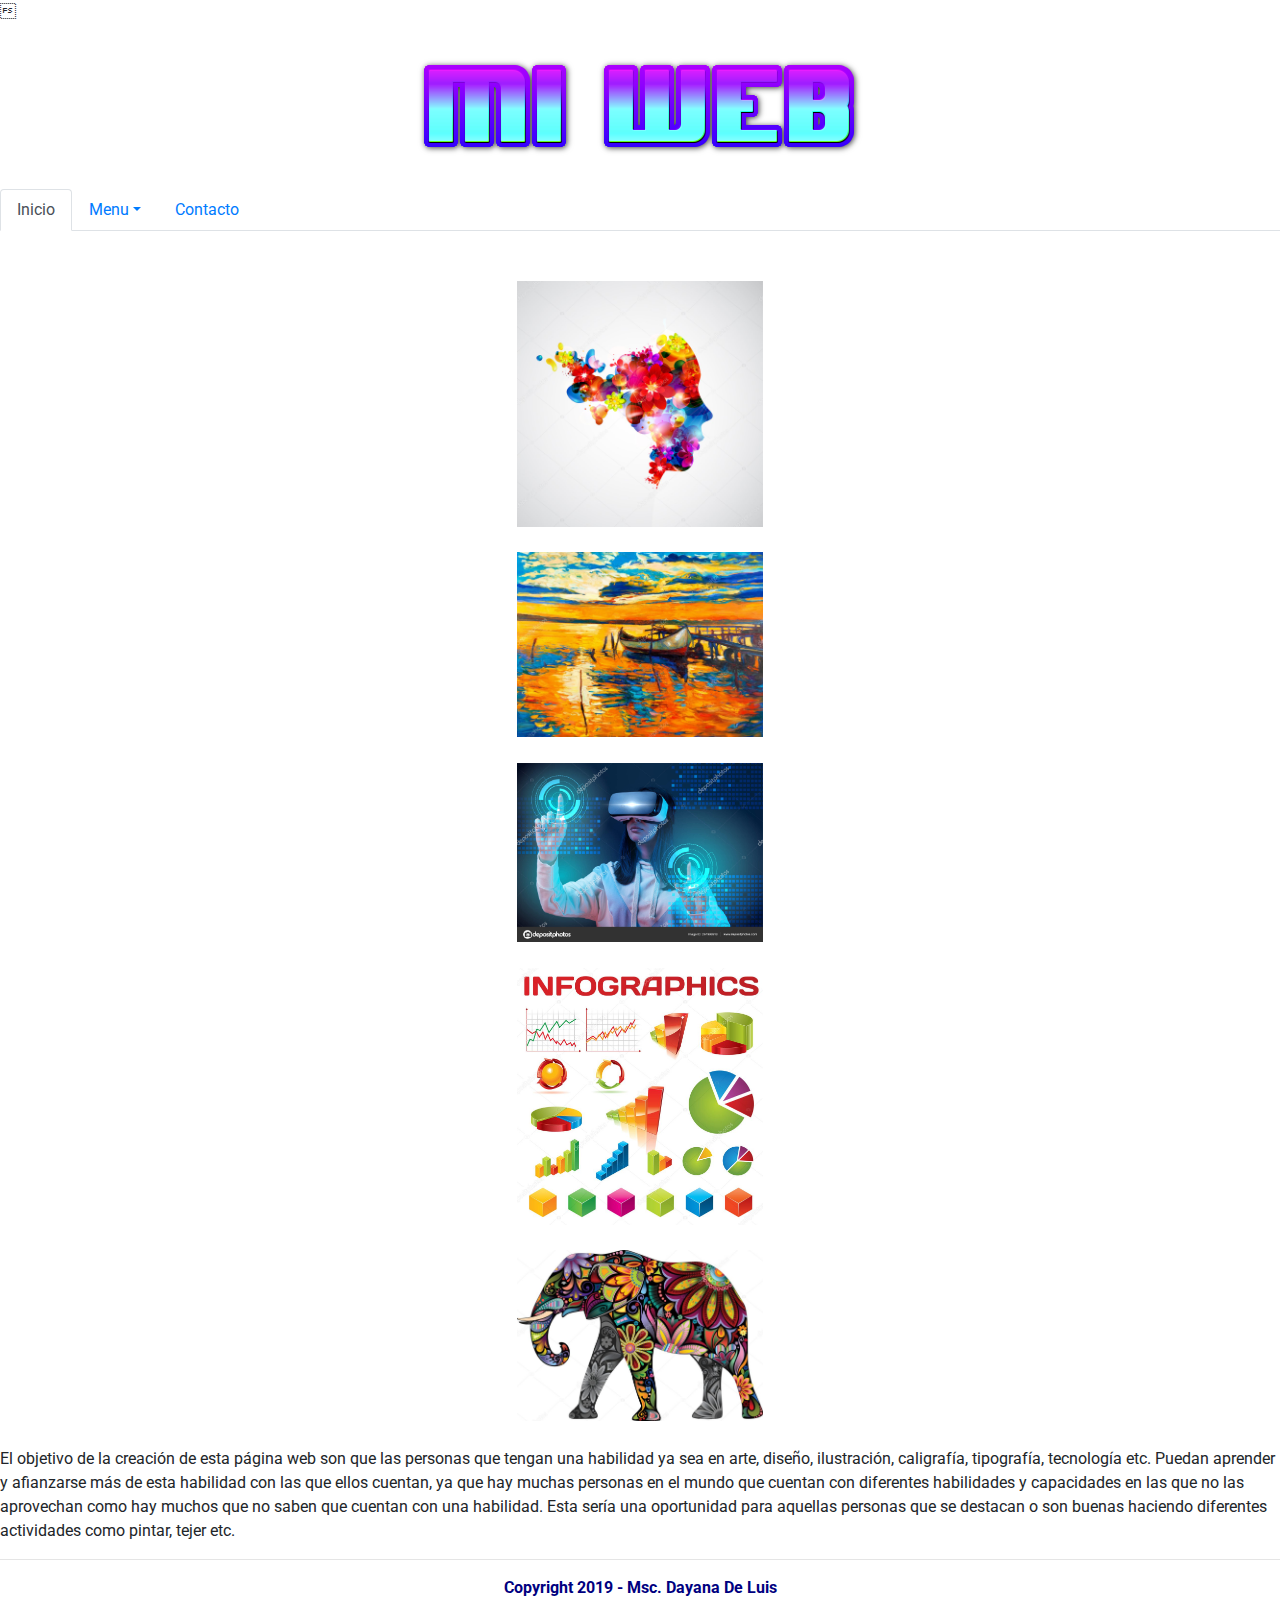
<file: index.html>
﻿
<!DOCTYPE HTML>
<meta charset="utf-8">
<html lang ="es">
<link rel="stylesheet" href="css/bootstrap.min.css">
<link rel="stylesheet" href="css/estilo.css">
<script src="js/jquery-3.4.1.min.js"></script>
<script src="js/bootstrap.bundle.min.js"></script>
<script src="js/menu.js"></script>
<div>
</div>
<head>
</head>

<body>
        <center> <figure><div class="ani"><img src="img/titulo.png" a"></div></figure> </center>


	<header>

	
              <nav>
      <ul class="nav nav-tabs">
          <li class="nav-item">
            <a class="nav-link active" href="#">Inicio</a>
          </li>
          <li class="nav-item dropdown">
            <a class="nav-link dropdown-toggle" data-toggle="dropdown" href="#" role="button" aria-haspopup="true" aria-expanded="false">Menu</a>
            <div class="dropdown-menu">
              <a class="dropdown-item" href="#">Diseño</a>
              <a class="dropdown-item" href="#">Arte</a>
              <a class="dropdown-item" href="#">Tecnologia</a>
              <a class="dropdown-item" href="#">Infografia</a>
              <a class="dropdown-item" href="#">Ilustracion</a>
              <div class="dropdown-divider"></div>
              <a class="dropdown-item" href="#">Blog</a>
   
            </div>
          </li>
          <li class="nav-item">
            <a class="nav-link" href="#">Contacto</a>
          </li>
      </ul>
    </nav><br>
	</header>
	
	<section>
	
		<article class="contenido">
			<header>
				<h2>  </h2>
            </header>
           
            
            <center><figure><div class="ani"><img src="img/diseño.jpg" alt="css3" width="20%" height="20%"></div></figure></center>
            <center><figure><div class="ani"><img src="img/arte.jpg"alt="css3" width="20%" height="20%"></div></figure></center>
            <center><figure><div class="ani"><img src="img/tecno.jpg"alt="css3" width="20%" height="20%"></div></figure></center>
            <center><figure><div class="ani"><img src="img/infrog.jpg"alt="css3" width="20%" height="20%"></div></figure></center>
            <center><figure><div class="ani"><img src="img/ilu.jpg"alt="css3" width="20%" height="20%"></div></figure></center>
            
            





<p>El objetivo de la creación de esta página web son que las personas que tengan una habilidad ya sea en arte, diseño, ilustración,   caligrafía, tipografía, tecnología etc. Puedan aprender y afianzarse más de esta habilidad con las que ellos cuentan, ya que hay muchas personas en el mundo que cuentan con diferentes habilidades y capacidades en las que no las aprovechan como hay muchos que no saben que cuentan con una habilidad. Esta sería una oportunidad para aquellas personas que se destacan o son buenas haciendo diferentes actividades como pintar, tejer etc.</p>
                  
               
		</article>
                 
        
		
		
	</section>

	<hr>
	<footer class="contenido">
		<center><p class="texto">Copyright 2019 - Msc. Dayana De Luis </p></center>
	</footer>

</body>
</html>
</file>
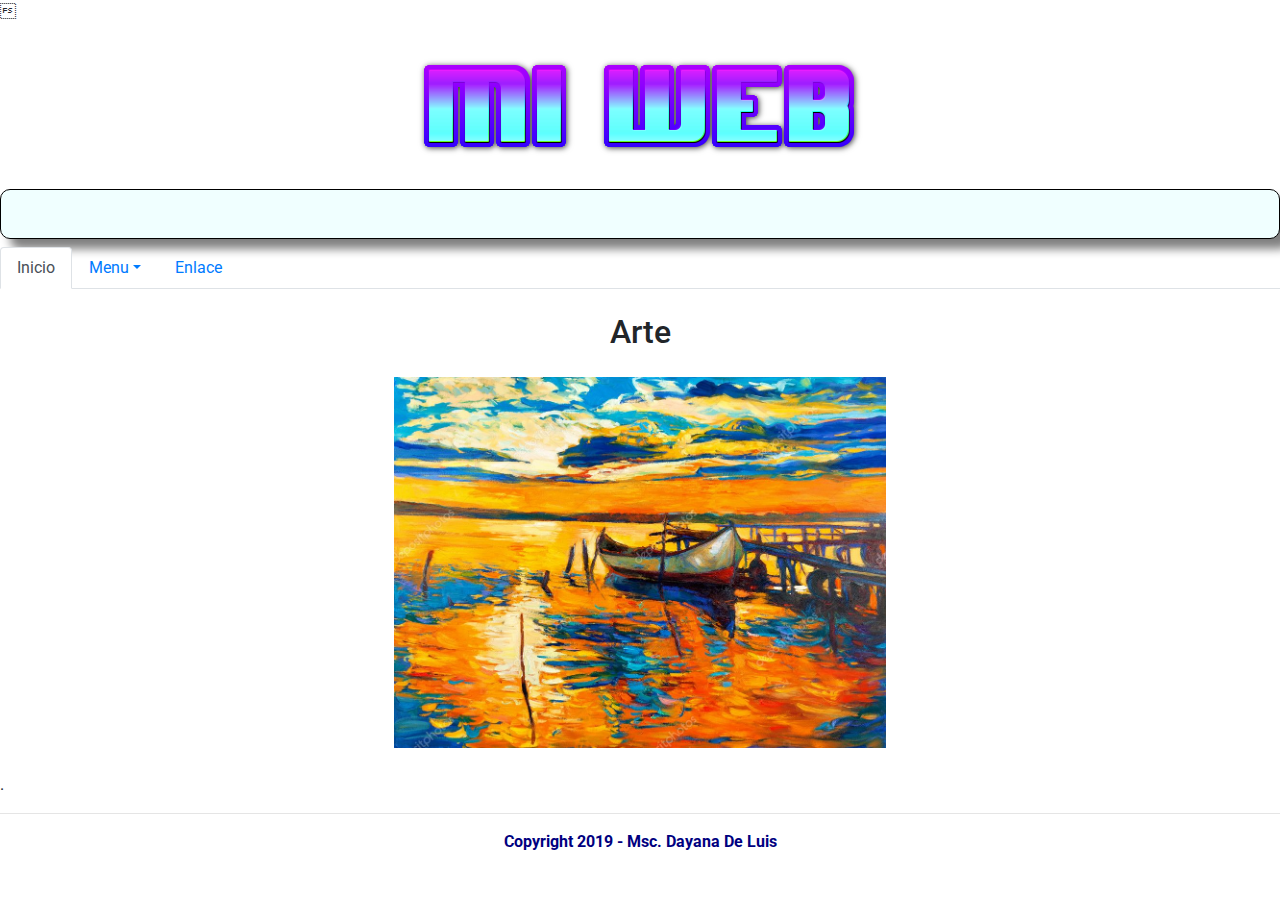
<file: arte.html>
<!DOCTYPE HTML>
<meta charset="utf-8">
<html>
<link rel="stylesheet" href="css/bootstrap.min.css">
<link rel="stylesheet" href="css/estilo.css">
<script src="js/jquery-3.4.1.min.js"></script>
<script src="js/bootstrap.bundle.min.js"></script>
<script src="js/menu.js"></script>
<head>
    
	<title> </title>
</head>

<body>
       <center> <figure><div class="ani"><img src="img/titulo.png" a"></div></figure> </center>



	<header>
        <h1 id="t"></h1>
		<nav>
			
              <nav>
      <ul class="nav nav-tabs">
          <li class="nav-item">
            <a class="nav-link active" href="#">Inicio</a>
          </li>
          <li class="nav-item dropdown">
            <a class="nav-link dropdown-toggle" data-toggle="dropdown" href="#" role="button" aria-haspopup="true" aria-expanded="false">Menu</a>
            <div class="dropdown-menu">
              <a class="dropdown-item" href="#">Dise�o</a>
              <a class="dropdown-item" href="#">Arte</a>
              <a class="dropdown-item" href="#">Tecnologia</a>
              <a class="dropdown-item" href="#">Infografia</a>
              <a class="dropdown-item" href="#">Ilustracion</a>
              <div class="dropdown-divider"></div>
              <a class="dropdown-item" href="#">Blog</a>
              <a class="dropdown-item" href="#">Contactos</a>
            </div>
          </li>
          <li class="nav-item">
            <a class="nav-link" href="#">Enlace</a>
          </li>
      </ul>
    </nav><br>
	</header>
	
	<section>
	
		<article class="contenido">
			<header>
				<center><h2> Arte </h2></center>
            </header>
            <center><figure><div class="ani"><img src="img/arte.jpg"alt="css3" width="40%" height="40%"></div></figure></center>
			<p>.</p>
                    
                  <ul>
                

                </ul>
		</article>
		
		
	</section>

	<hr>
	<footer class="contenido">
		<center><p class="texto">Copyright 2019 - Msc. Dayana De Luis </p></center>
	</footer>

</body>
</html>
</file>
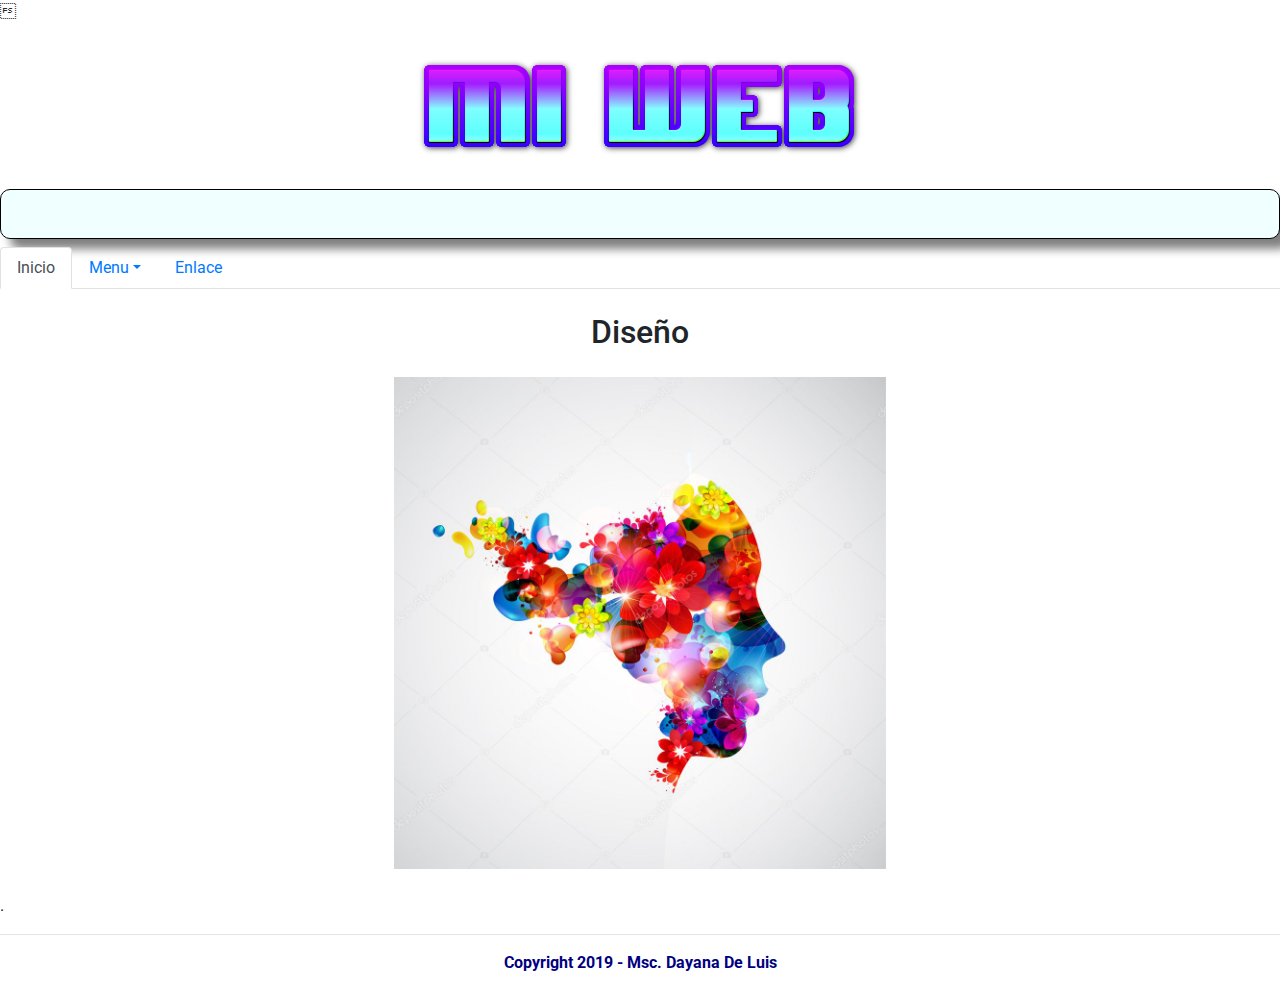
<file: diseño.html>
﻿<!DOCTYPE HTML>
<meta charset="utf-8">
<html>
<link rel="stylesheet" href="css/bootstrap.min.css">
<link rel="stylesheet" href="css/estilo.css">
<script src="js/jquery-3.4.1.min.js"></script>
<script src="js/bootstrap.bundle.min.js"></script>
<script src="js/menu.js"></script>
<head>
    
	<title> </title>
</head>

<body>
       <center> <figure><div class="ani"><img src="img/titulo.png" a"></div></figure> </center>



	<header>
        <h1 id="t"></h1>
		<nav>
			
              <nav>
      <ul class="nav nav-tabs">
          <li class="nav-item">
            <a class="nav-link active" href="#">Inicio</a>
          </li>
          <li class="nav-item dropdown">
            <a class="nav-link dropdown-toggle" data-toggle="dropdown" href="#" role="button" aria-haspopup="true" aria-expanded="false">Menu</a>
            <div class="dropdown-menu">
              <a class="dropdown-item" href="#">Diseño</a>
              <a class="dropdown-item" href="#">Arte</a>
              <a class="dropdown-item" href="#">Tecnologia</a>
              <a class="dropdown-item" href="#">Infografia</a>
              <a class="dropdown-item" href="#">Ilustracion</a>
              <div class="dropdown-divider"></div>
              <a class="dropdown-item" href="#">Blog</a>
              <a class="dropdown-item" href="#">Contactos</a>
            </div>
          </li>
          <li class="nav-item">
            <a class="nav-link" href="#">Enlace</a>
          </li>
      </ul>
    </nav><br>
	</header>
	
	<section>
	
		<article class="contenido">
			<header>
				<center><h2> Diseño </h2></center>
            </header>
            <center><figure><div class="ani"><img src="img/diseño.jpg" alt="css3" width="40%" height="40%"></div></figure></center>
			<p>.</p>
                    
                  <ul>
                

                </ul>
		</article>
		
		
	</section>

	<hr>
	<footer class="contenido">
		<center><p class="texto">Copyright 2019 - Msc. Dayana De Luis </p></center>
	</footer>

</body>
</html>
</file>
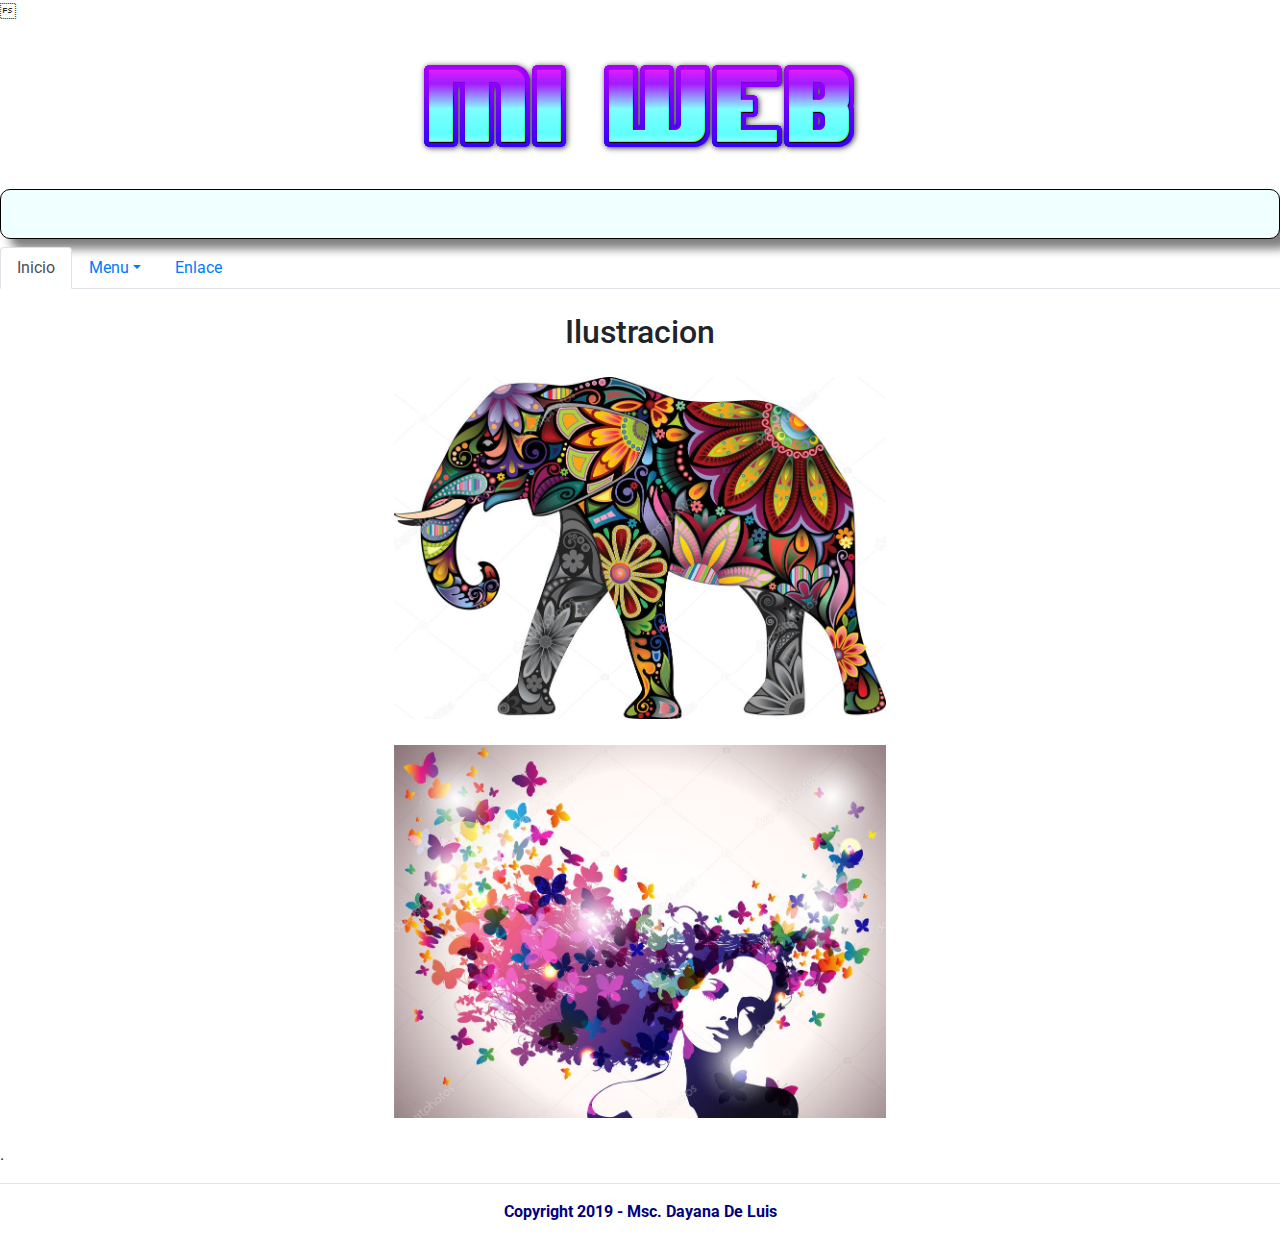
<file: ilust.html>
<!DOCTYPE HTML>
<meta charset="utf-8">
<html>
<link rel="stylesheet" href="css/bootstrap.min.css">
<link rel="stylesheet" href="css/estilo.css">
<script src="js/jquery-3.4.1.min.js"></script>
<script src="js/bootstrap.bundle.min.js"></script>
<script src="js/menu.js"></script>
<head>
    
	<title> </title>
</head>

<body>
        <center> <figure><div class="ani"><img src="img/titulo.png" a"></div></figure> </center>



	<header>
        <h1 id="t"></h1>
		<nav>
			
              <nav>
      <ul class="nav nav-tabs">
          <li class="nav-item">
            <a class="nav-link active" href="#">Inicio</a>
          </li>
          <li class="nav-item dropdown">
            <a class="nav-link dropdown-toggle" data-toggle="dropdown" href="#" role="button" aria-haspopup="true" aria-expanded="false">Menu</a>
            <div class="dropdown-menu">
              <a class="dropdown-item" href="#">Dise�o</a>
              <a class="dropdown-item" href="#">Arte</a>
              <a class="dropdown-item" href="#">Tecnologia</a>
              <a class="dropdown-item" href="#">Infografia</a>
              <a class="dropdown-item" href="#">Ilustracion</a>
              <div class="dropdown-divider"></div>
              <a class="dropdown-item" href="#">Blog</a>
              <a class="dropdown-item" href="#">Contactos</a>
            </div>
          </li>
          <li class="nav-item">
            <a class="nav-link" href="#">Enlace</a>
          </li>
      </ul>
    </nav><br>
	</header>
	
	<section>
	
		<article class="contenido">
			<header>
				<center><h2> Ilustracion  </h2></center>
            </header>
            <center><figure><div class="ani"><img src="img/ilu.jpg"alt="css3" width="40%" height="40%"></div></figure></center>
            <center><figure><div class="ani"><img src="img/ilust.jpg"alt="css3" width="40%" height="40%"></div></figure></center>
			<p>.</p>
                    
                  <ul>
                

                </ul>
		</article>
		
		
	</section>

	<hr>
	<footer class="contenido">
		<center><p class="texto">Copyright 2019 - Msc. Dayana De Luis </p></center>
	</footer>

</body>
</html>
</file>
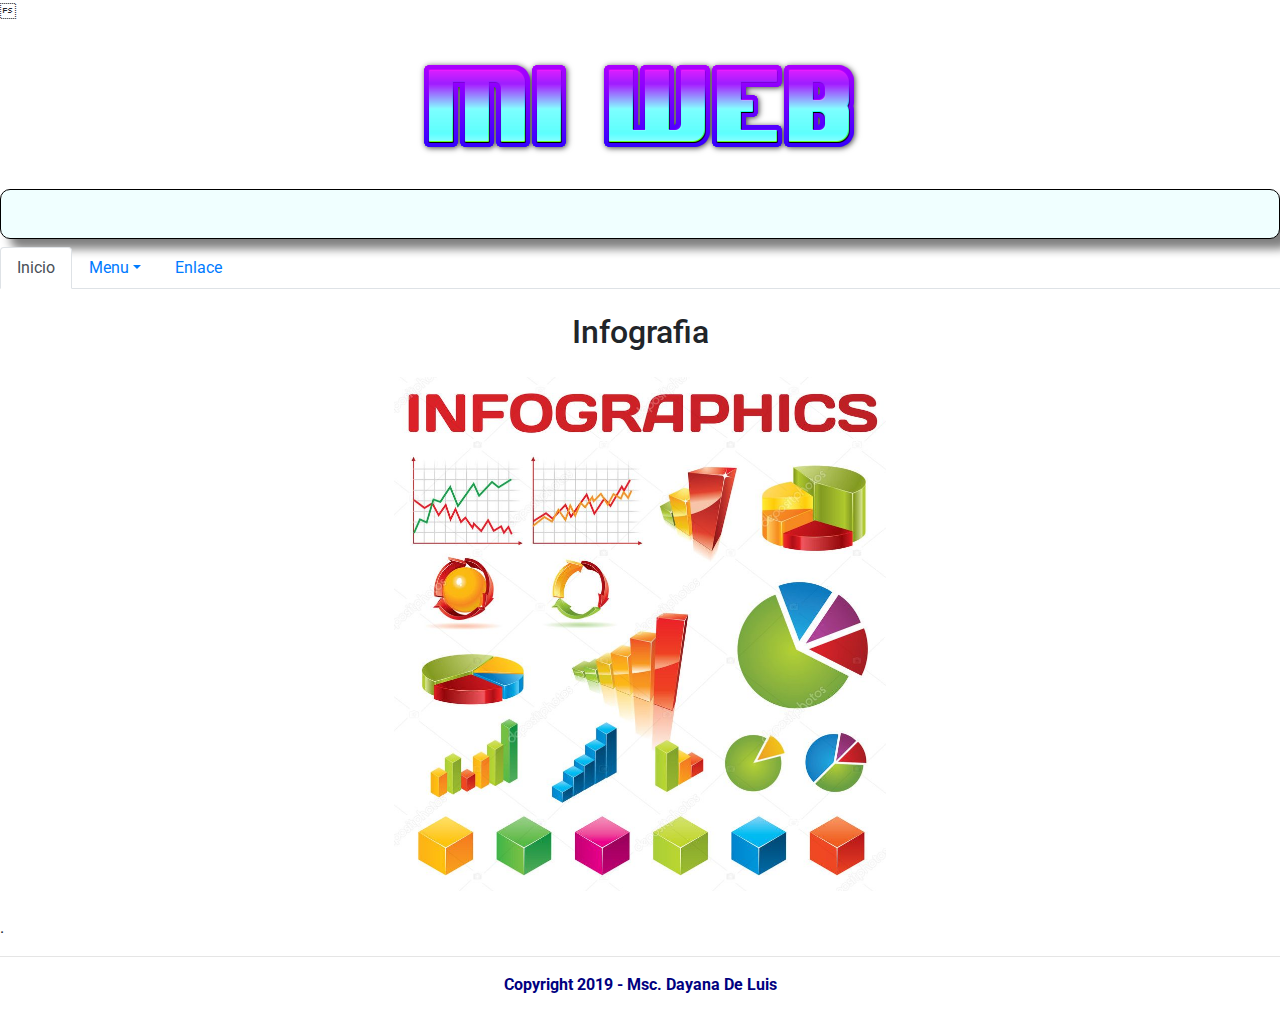
<file: infogra.html>
<!DOCTYPE HTML>
<meta charset="utf-8">
<html>
<link rel="stylesheet" href="css/bootstrap.min.css">
<link rel="stylesheet" href="css/estilo.css">
<script src="js/jquery-3.4.1.min.js"></script>
<script src="js/bootstrap.bundle.min.js"></script>
<script src="js/menu.js"></script>
<head>
    
	<title> </title>
</head>

<body>
        <center> <figure><div class="ani"><img src="img/titulo.png" a"></div></figure> </center>



	<header>
        <h1 id="t"></h1>
		<nav>
			
              <nav>
      <ul class="nav nav-tabs">
          <li class="nav-item">
            <a class="nav-link active" href="#">Inicio</a>
          </li>
          <li class="nav-item dropdown">
            <a class="nav-link dropdown-toggle" data-toggle="dropdown" href="#" role="button" aria-haspopup="true" aria-expanded="false">Menu</a>
            <div class="dropdown-menu">
              <a class="dropdown-item" href="#">Dise�o</a>
              <a class="dropdown-item" href="#">Arte</a>
              <a class="dropdown-item" href="#">Tecnologia</a>
              <a class="dropdown-item" href="#">Infografia</a>
              <a class="dropdown-item" href="#">Ilustracion</a>
              <div class="dropdown-divider"></div>
              <a class="dropdown-item" href="#">Blog</a>
              <a class="dropdown-item" href="#">Contactos</a>
            </div>
          </li>
          <li class="nav-item">
            <a class="nav-link" href="#">Enlace</a>
          </li>
      </ul>
    </nav><br>
	</header>
	
	<section>
	
		<article class="contenido">
			<header>
				<center><h2> Infografia </h2></center>
            </header>
            <center><figure><div class="ani"><img src="img/infrog.jpg"alt="css3" width="40%" height="40%"></div></figure></center>
			<p>.</p>
                    
                  <ul>
                

                </ul>
		</article>
		
		
	</section>

	<hr>
	<footer class="contenido">
		<center><p class="texto">Copyright 2019 - Msc. Dayana De Luis </p></center>
	</footer>

</body>
</html>
</file>
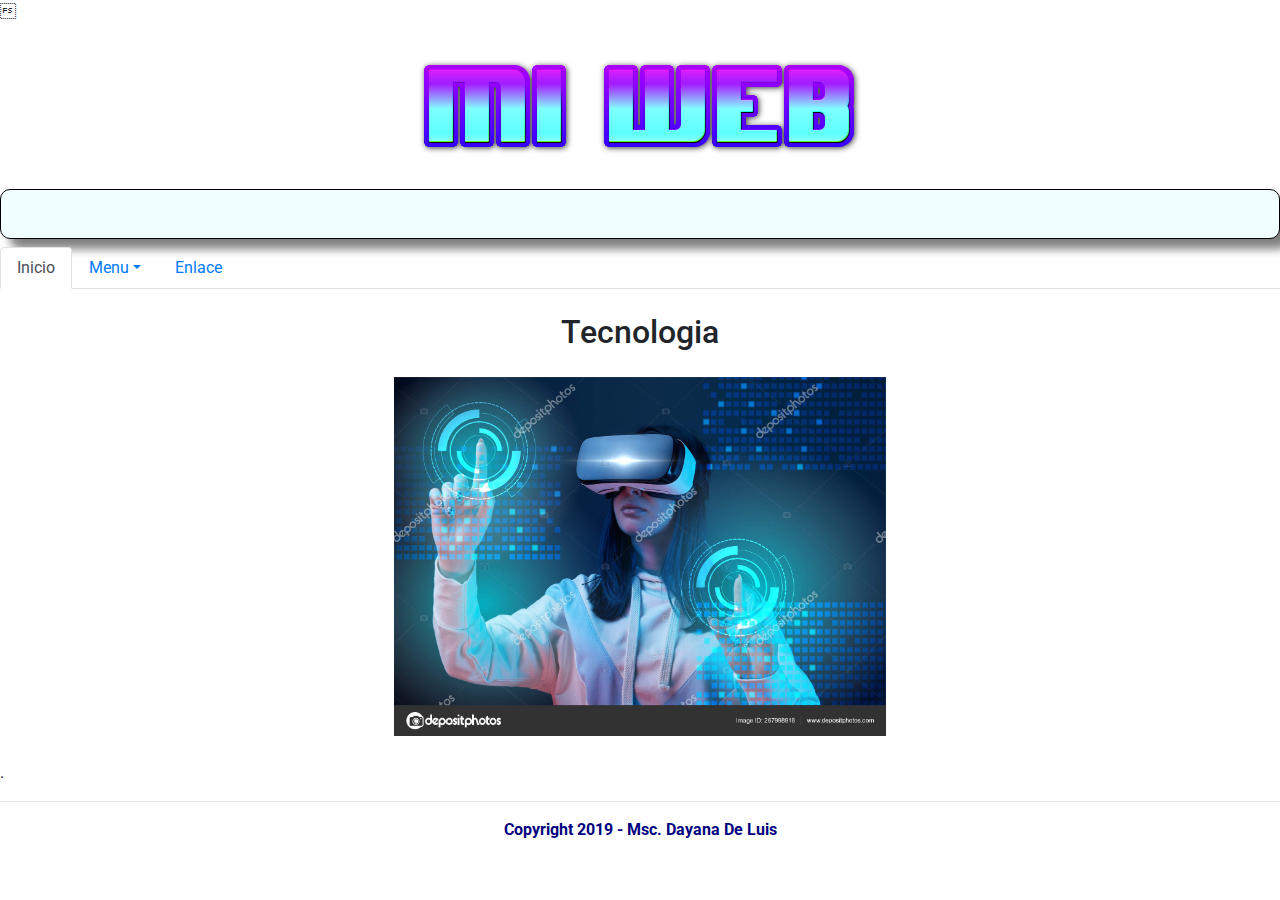
<file: tecno.html>
<!DOCTYPE HTML>
<meta charset="utf-8">
<html>
<link rel="stylesheet" href="css/bootstrap.min.css">
<link rel="stylesheet" href="css/estilo.css">
<script src="js/jquery-3.4.1.min.js"></script>
<script src="js/bootstrap.bundle.min.js"></script>
<script src="js/menu.js"></script>
<head>
    
	<title> </title>
</head>

<body>
        <center> <figure><div class="ani"><img src="img/titulo.png" a"></div></figure> </center>



	<header>
        <h1 id="t"></h1>
		<nav>
			
              <nav>
      <ul class="nav nav-tabs">
          <li class="nav-item">
            <a class="nav-link active" href="#">Inicio</a>
          </li>
          <li class="nav-item dropdown">
            <a class="nav-link dropdown-toggle" data-toggle="dropdown" href="#" role="button" aria-haspopup="true" aria-expanded="false">Menu</a>
            <div class="dropdown-menu">
              <a class="dropdown-item" href="#">Dise�o</a>
              <a class="dropdown-item" href="#">Arte</a>
              <a class="dropdown-item" href="#">Tecnologia</a>
              <a class="dropdown-item" href="#">Infografia</a>
              <a class="dropdown-item" href="#">Ilustracion</a>
              <div class="dropdown-divider"></div>
              <a class="dropdown-item" href="#">Blog</a>
              <a class="dropdown-item" href="#">Contactos</a>
            </div>
          </li>
          <li class="nav-item">
            <a class="nav-link" href="#">Enlace</a>
          </li>
      </ul>
    </nav><br>
	</header>
	
	<section>
	
		<article class="contenido">
			<header>
				<center><h2> Tecnologia </h2></center>
            </header>
            <center><figure><div class="ani"><img src="img/tecno.jpg"alt="css3" width="40%" height="40%"></div></figure></center>
			<p>.</p>
                    
                  <ul>
                

                </ul>
		</article>
		
		
	</section>

	<hr>
	<footer class="contenido">
		<center><p class="texto">Copyright 2019 - Msc. Dayana De Luis </p></center>
	</footer>

</body>
</html>
</file>
<file: css/estilo.css>
@import url('https://fonts.googleapis.com/css?family=Montserrat');
@import url('https://fonts.googleapis.com/css?family=Roboto');

#lmu {
    list-style-type: none;
    margin: 0;
    padding: 0;
    overflow: hidden;
    background-color:orange;
  }
  
  .lm {
    float: left;
  }
  
  .lm a {
    font-family: Roboto;
    display: block;
    color: white;
    text-align: center;
    padding: 10px 16px;
    text-decoration: none;
  }
  
  .lm a:hover {
    background-color:navy;
  }
  #t{
    height: 50px;
    font-family: Montserrat;
    size:42px;
    text-shadow: 2px;
    color:navy;
    text-align:center; 
    font-weight: 900;
    border: 1px;
    border-style: solid;
    border-color: black;
    text-align-last: center;
    background-color: azure;
    border-radius:10px;
box-shadow:10px 10px 10px gray;
}
.contenido{
    font-family: Roboto;
    size:22px;
}
.texto{
    font-family: Roboto;
    size:20px;
    text-align: center;
    color:navy;
    font-weight: bold;
}
.ani {
    position: relative;
    margin: 2%;
    overflow: hidden;
 }
  .ani img {
    max-width: 100%;
    -moz-transition: all 0.3s;
    -webkit-transition: all 0.3s;
    transition: all 0.3s;
  }
  .ani:hover img {
    -moz-transform: scale(1.1);
    -webkit-transform: scale(1.1);
    transform: scale(1.1);
  }
  #pnormal[
border: solid 2px red;
width:200px;
height:200px;
border-radius: 12px;
box-shadow:10px 10px 10px gray;
</file>
